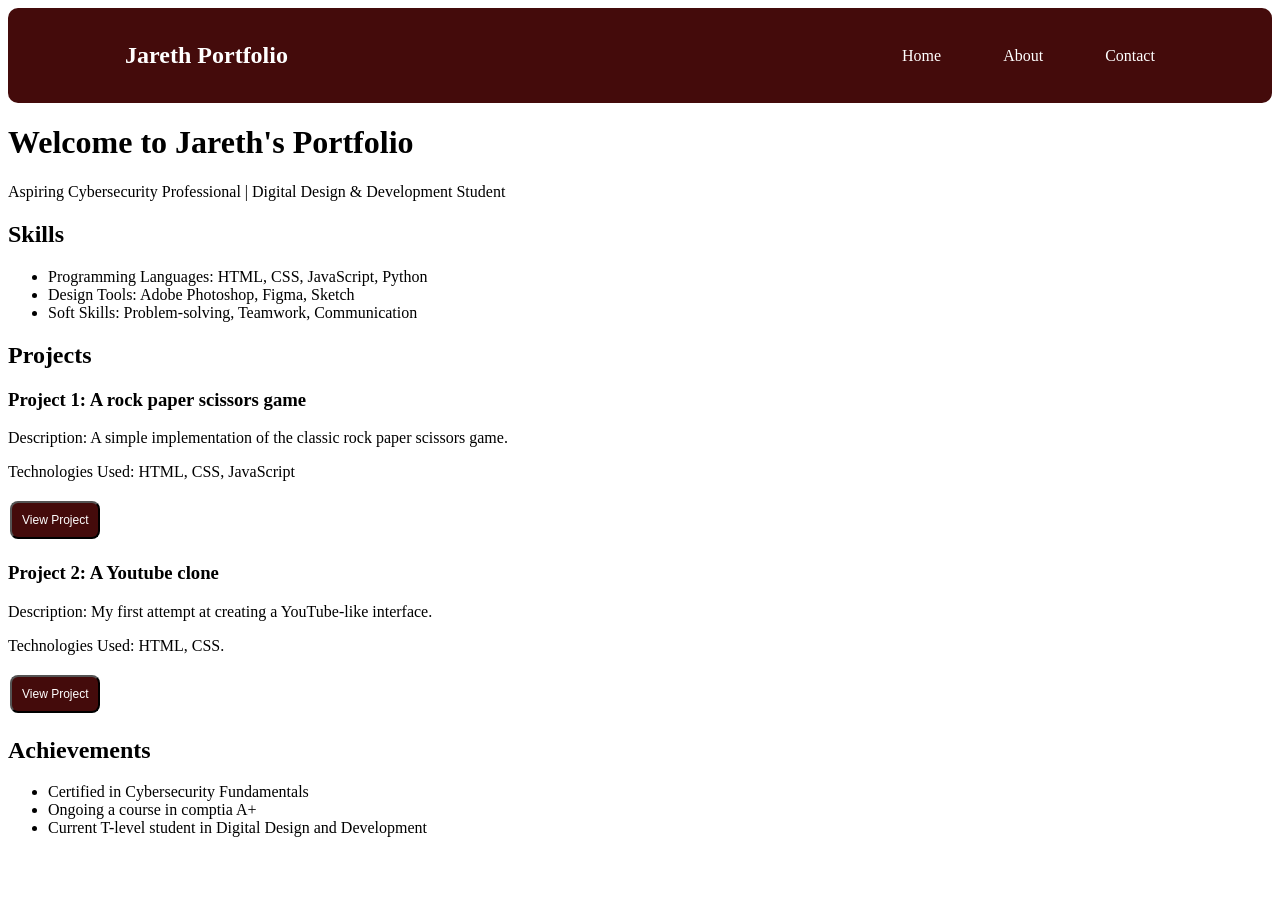
<file: index.html>
<!DOCTYPE html>
 <html lang="en">
<head>
    <meta charset="UTF-8">
    <meta name="viewport" content="width=device-width, initial-scale=1.0">
    <title>Jareth's Portfolio</title>
    <link rel="stylesheet" href="styles.css">
</head>
<body>
    <nav>
        <div class="logo">Jareth Portfolio</div>
        <ul>
            <li><a href="index.html">Home</a></li>
            <li><a href="about.html">About</a></li>
            <li><a href="contact.html">Contact</a></li>
        </ul>
    </nav>
    <header>
        <h1>Welcome to Jareth's Portfolio</h1>
        
        <p>Aspiring Cybersecurity Professional | Digital Design & Development Student</p>
    </header>

    <section id="skills">
        <h2>Skills</h2>
        <ul>
            <li>Programming Languages: HTML, CSS, JavaScript, Python</li>
            <li>Design Tools: Adobe Photoshop, Figma, Sketch</li>
            <li>Soft Skills: Problem-solving, Teamwork, Communication</li>
        </ul>
    </section>

    <section id="projects">
        <h2>Projects</h2>
        <div class="project">
            <h3>Project 1: A rock paper scissors game</h3>
            <p>Description: A simple implementation of the classic rock paper scissors game.</p>
            <p>Technologies Used: HTML, CSS, JavaScript</p>
            <button class="btn" onclick="window.open('https://a-jareth-code.github.io/A.j-code/', '_blank')">View Project</button>

            <h3>Project 2: A Youtube clone</h3>
            <p>Description: My first attempt at creating a YouTube-like interface.</p>
            <p>Technologies Used: HTML, CSS.</p>
            <button class="btn" onclick="window.open('https://a-jareth-code.github.io/jareth-website/', '_blank')">View Project</button>
        </div>
    </section>

    <section id="achievements">
        <h2>Achievements</h2>
        <ul>
            <li>Certified in Cybersecurity Fundamentals</li>
            <li>Ongoing a course in comptia A+</li>
            <li>Current T-level student in Digital Design and Development</li>
        </ul>
    </section>

</body>
</html>
</file>
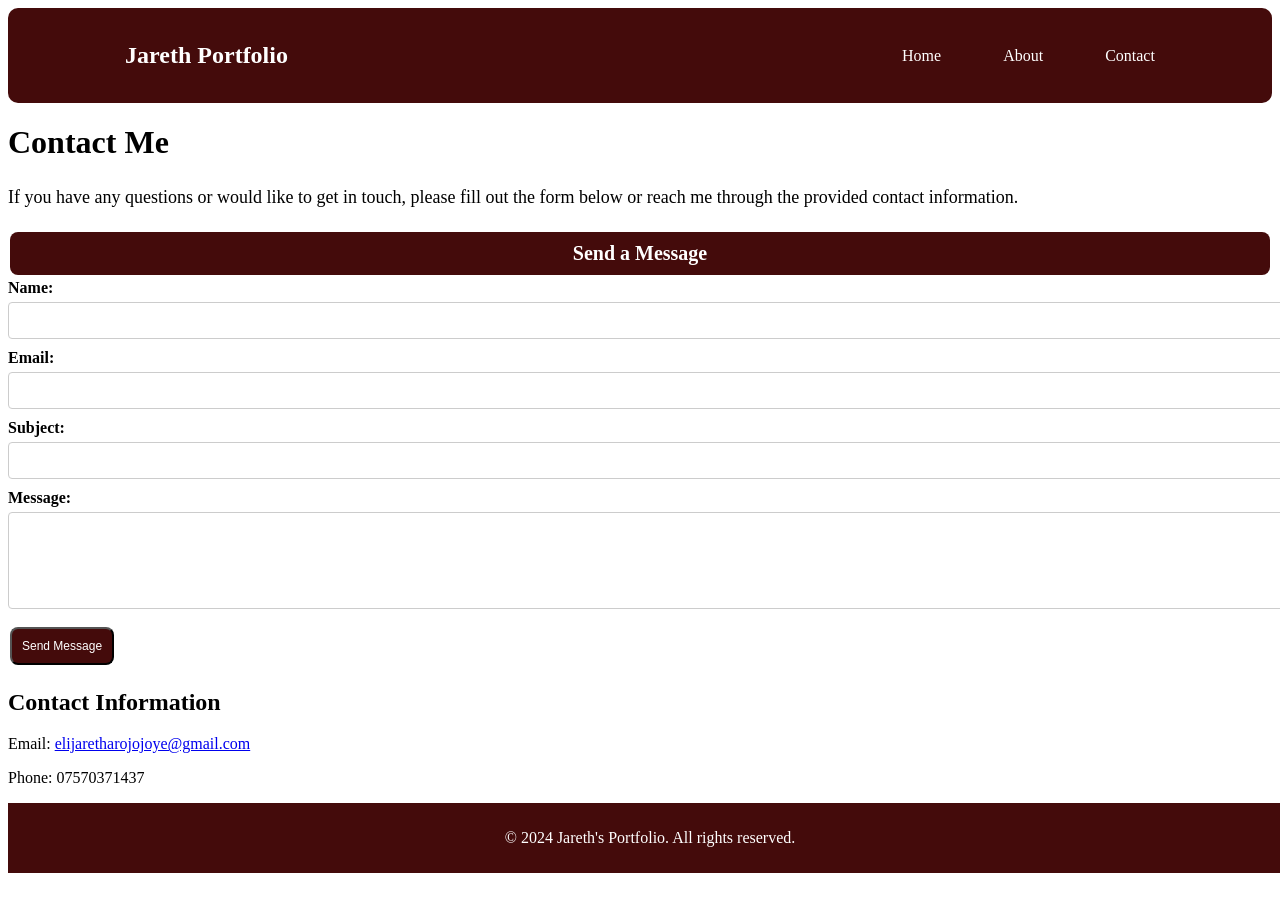
<file: contact.html>
<!DOCTYPE html>
<html lang="en">
<head>
    <meta charset="UTF-8">
    <meta name="viewport" content="width=device-width, initial-scale=1.0">
    <title>Contact Jareth</title>
    <link rel="stylesheet" href="styles.css">
</head>
<body>
    <nav>
        <div class="logo">Jareth Portfolio</div>
        <ul>
            <li><a href="index.html">Home</a></li>
            <li><a href="about.html">About</a></li>
            <li><a href="contact.html">Contact</a></li>
        </ul>
    </nav>

    <header>
        <h1>Contact Me</h1>
        <p class="lead">If you have any questions or would like to get in touch, please fill out the form below or reach me through the provided contact information.</p>
    </header>

    <div class="container">
    <section id="contact-form">
       
        <h2 class ="header2">Send a Message</h2>
        <form action="submit_form.php" method="POST">
            <label for="name">Name:</label>
            <input type="text" id="name" name="name" required>

            <label for="email">Email:</label>
            <input type="email" id="email" name="email" required>

            <label for="subject">Subject:</label>
            <input type="text" id="subject" name="subject" required>

            <label for="message">Message:</label>
            <textarea id="message" name="message" rows="5" required></textarea>

            <button class="btn" type="submit">Send Message</button>
        </form>
    </section>
    </div>

    <section id="contact-info">
        <h2>Contact Information</h2>
        <p>Email: <a href="mailto:elijaretharojojoye@gmail.com">elijaretharojojoye@gmail.com</a></p>
        <p>Phone: 07570371437</p>
    </section>

    <footer>
        <p>&copy; 2024 Jareth's Portfolio. All rights reserved.</p>
    </footer>
</body>
</html>
</file>
<file: styles.css>
.logo{
    font-size: 24px;
    font-weight: bold;
    color: white;
    padding: 14px 16px;
}
nav {
    background-color:rgb(68, 11, 11);
    overflow: hidden;
    padding: 20px 8%;
    border-radius: 10px;
    display: flex;
    justify-content: space-between;
    align-items: center;
}

nav ul {
   
    list-style-type: none;
    margin: 0;
    padding: 0;
    display: flex;
    gap: 30px
}

nav li {
    float: left;
}

nav li a {
    display: block;
    color: white;
    text-align: center;
    padding: 14px 16px;
    text-decoration: none;
}

nav li a:hover {
    background-color: #888080;
}

.btn {
    background-color: rgb(68, 11, 11); 
    border-radius: 8px;
    color: white;
    padding: 10px 10px;
    text-align: center;
    text-decoration: none;
    display: inline-block;
    font-size: 12px;
    margin: 4px 2px;
    cursor: pointer;
}

.profile-pic {
    border-radius: 50%;
    margin-top: 20px;
}

.lead {
    font-size: 18px;
    line-height: 1.6;
    margin-bottom: 20px;
}

form label {
    display: block;
    margin-bottom: 5px;
    font-weight: bold;
}



.header2{
    text-align: center;
    margin-bottom: 20px;
    background-color: rgb(68, 11, 11); 
    border-radius: 8px;
    color: white;
    padding: 10px 10px;
    text-align: center;
  
    font-size: 20px;
    margin: 4px 2px;
}

label {
    display: block;
    margin-bottom: 5px;
    font-weight: bold;
}

input[type="text"],
input[type="email"],    
textarea {
    width: 100%;
    padding: 10px;
    margin-bottom: 10px;
    border: 1px solid #ccc;
    border-radius: 4px;
}

footer{
    background-color: rgb(68, 11, 11);
    color: white;
    text-align: center;
    padding: 10px;
    position:initial;
    bottom: 0;
    width: 100%;
}
</file>
